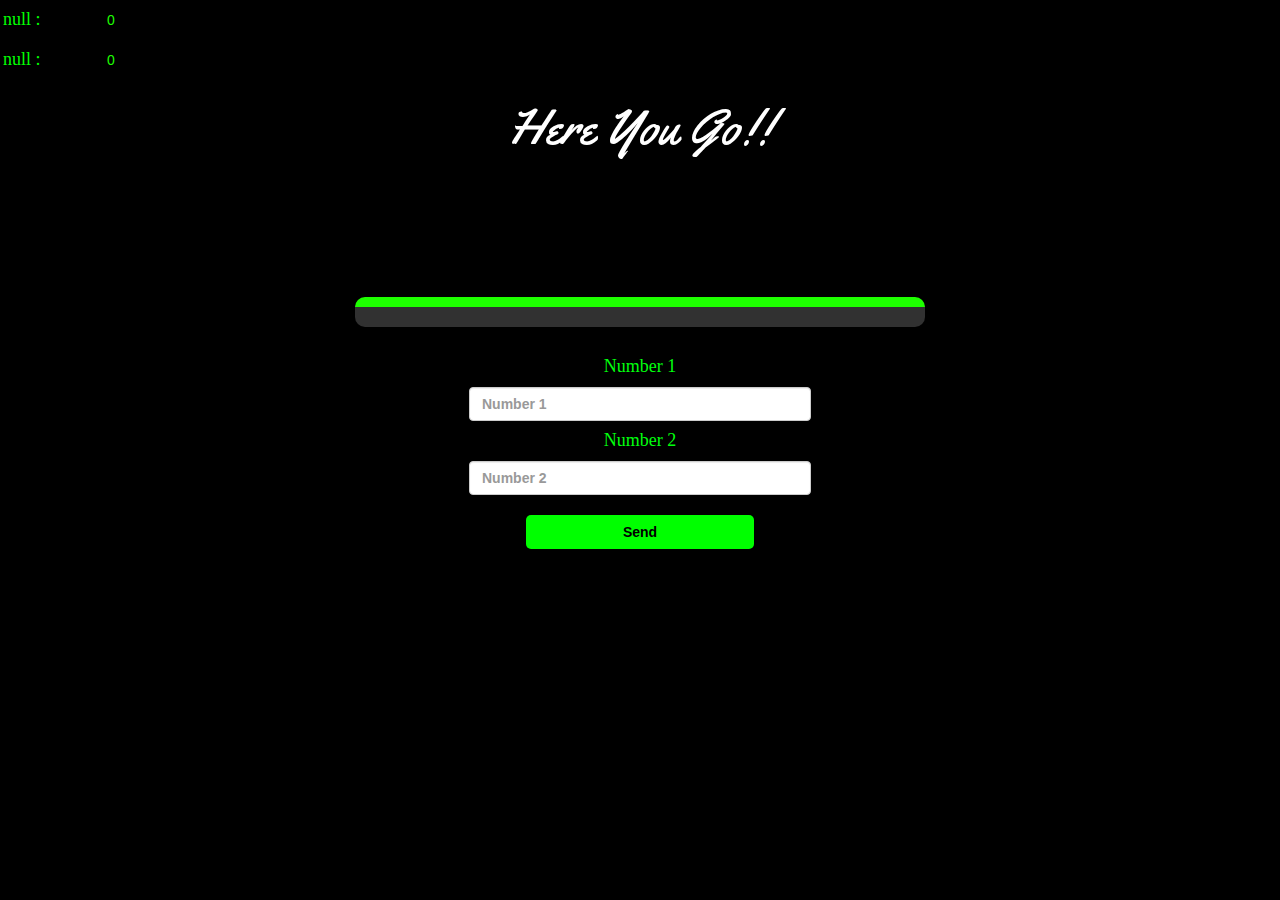
<file: game_page.html>
<!DOCTYPE html>
<html>
<head>
	<title>Guess The Word</title>
<meta name="viewport" content="width=device-width, initial-scale=1">
<link rel="stylesheet" href="https://maxcdn.bootstrapcdn.com/bootstrap/3.4.0/css/bootstrap.min.css">
<script src="https://ajax.googleapis.com/ajax/libs/jquery/3.4.1/jquery.min.js"></script>
<script src="https://maxcdn.bootstrapcdn.com/bootstrap/3.4.0/js/bootstrap.min.js"></script>
<link rel="preconnect" href="https://fonts.googleapis.com">
<link rel="preconnect" href="https://fonts.gstatic.com" crossorigin>
<link href="https://fonts.googleapis.com/css2?family=Yellowtail&display=swap" rel="stylesheet">

<link rel="stylesheet" type="text/css" href="game.css">
</head>
<body>
	<h4 id="player_1_name" style="color: rgb(0, 255, 0); text-decoration: none; font-family: none;"></h4> <span id="player1_score"></span>
	<br>
	<h4 id="player_2_name" style="color: rgb(0, 255, 0); text-decoration: none; font-family: none;"></h4> <span id="player2_score"></span>
<div class="container">
	<center>
		<h2 style="color: white; font-family: 'Yellowtail', cursive; font-size: 50px;">Here You Go!!</h2>
		<h3 id="player_question" style="font-family: none; color: black;"></h3>
		<h3 id="player_answer" style="font-family: none; color: black;"></h3>
		<br>
		<br>
		<div id="output" class="col-lg-6"></div>
		<br>
		<h4>Number 1</h4>
		<input type="number" class="form-control" id="number_1" placeholder="Number 1" style="width: 30%;">
		<h4>Number 2</h4>
		<input type="number" class="form-control" id="number_2" placeholder="Number 2" style="width: 30%;">
		<br>
		<button onclick="send()" style="width: 20%; background-color: rgb(0, 255, 0); color: black; font-weight: bold; border-radius: 5px;" class="btn btn-link">Send</button>
	</center>
</div>
<script src="game_page.js"></script>
</body>
</html>
</file>
<file: game.css>
body{
background-color: black;

}
span{
	color: #1eff00;
}

	.login_div1 , .login_div2
	{
		background: rgb(138, 138, 138);
		padding: 10px;
		float: none;
		border-radius: 15px;
		width: 30%;
		height: 150px;
		color: #000;
	}


#player1_name , #player2_name
{
	display: inline-block;
	margin-left: 3px;
	color: rgb(0, 255, 0);
	font-weight: bold;
}
#word
{
	width: 60%;
}
#word_display
{
	letter-spacing: 5px;
}
#output
{
	background: rgb(49, 49, 49);
	border-radius: 10px;
	border-top: 10px solid #1eff00;
	padding: 10px;
	float: none;
	text-align: left;
}
h1{
	color: rgb(0, 255, 0);
	font-family: 'Akaya Kanadaka', cursive;
}
h3{
	font-family: 'Lora', serif;
	color: rgb(21, 255, 0);
}
#username{
	font-family: 'Yellowtail', cursive;
	color: rgb(30, 255, 0);
}
button{
	font-family: 'Trebuchet MS', 'Lucida Sans Unicode', 'Lucida Grande', 'Lucida Sans', Arial, sans-serif;
}
input:hover{
	background-color: rgb(0, 255, 0);
}
.login_div2:hover{
	border: 5px solid rgb(0, 255, 34);
	width: 35%;
	color: #000;
}
.login_div1:hover{
	border: 5px solid rgb(50, 51, 50);
	width: 35%;
color: #000;
}
#number_1,#number_2
{
	color: rgb(43, 255, 0);
	font-weight: bold;
}
h4{
	color: rgb(0, 255, 13);
	font-family: 'Akaya Kanadaka', cursive;
	width: 100px;
}
h4:hover{
	text-decoration: underline;
	color: #000;
}
#player_1_name, #player_2_name{
	display: inline-block;
	margin-left: 3px;
}
h5{
	color: rgb(0, 255, 0);
}
button{
	background-color: #1eff00;
}
</file>
